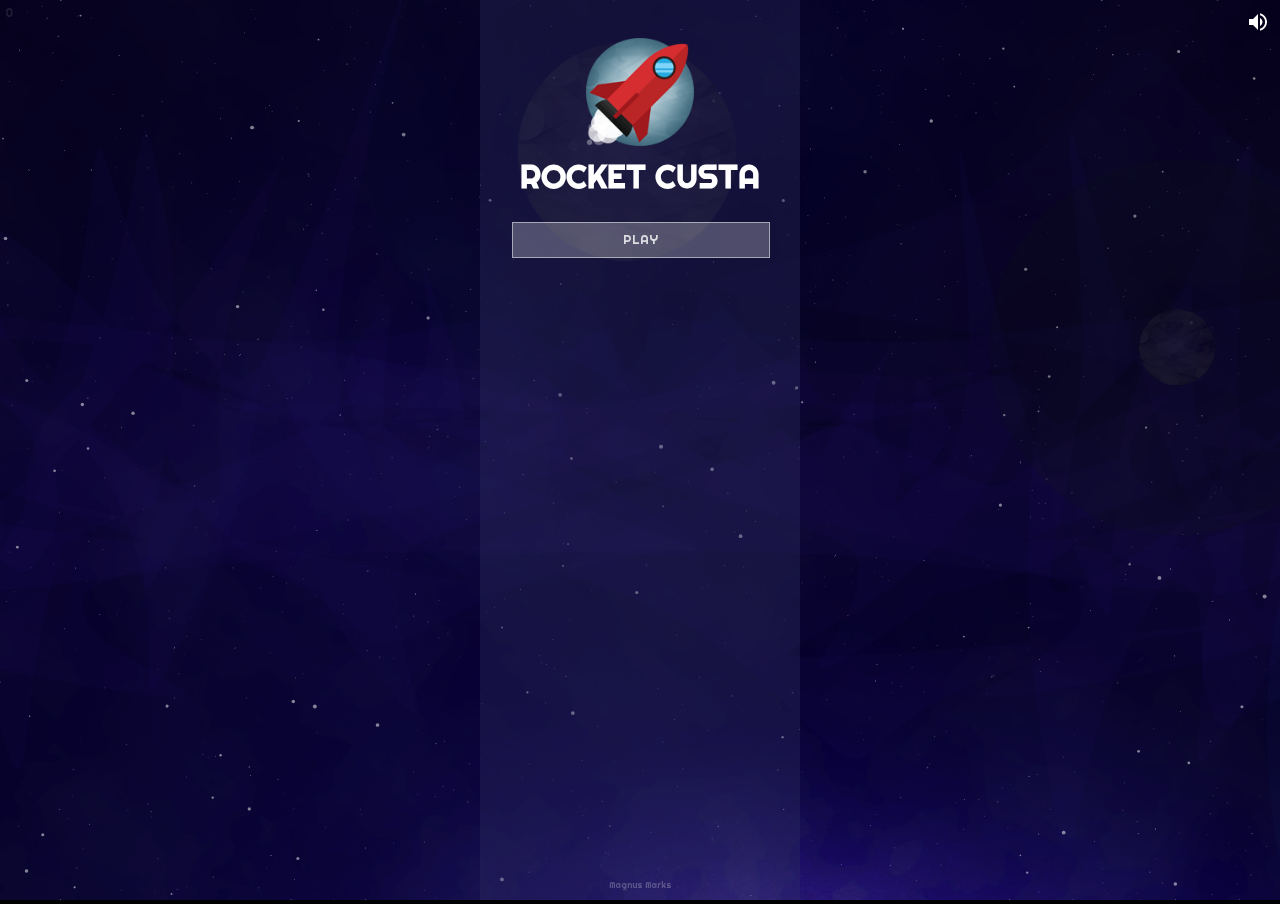
<file: index.html>
<!DOCTYPE html>
<html lang="en">
<head>
    <meta charset="UTF-8">
    <title>Rocket Custa</title>
    <link rel="shortcut icon" href="./assets/img/icon-16.png">
    <meta name="viewport" content="width=device-width, inital-scale=1, maximum-scale=1">
    <link rel="stylesheet" href="./assets/css/stylesheet.css" type="text/css">
</head>

<body>

<noscript>Rocket Custa uses javascript in order to work correctly. You need to enable javascript in your browser.</noscript>

<audio id="audio-background" no-controls autoplay loop>
    <source src="./assets/audio/background-music.ogg" type="audio/ogg">
</audio>

<audio id="audio-explosion" no-controls>
    <source src="./assets/audio/explosion.ogg" type="audio/ogg">
</audio>

<canvas id="rocket-custa"></canvas>

<div class="game-over"></div>

<nav class="game-navigation">
    <div class="logo"></div>
    <h2 class="name">ROCKET CUSTA</h2>
    <a id="game-start" class="button" onclick="audio()" title="Play">Play</a>
    <div id="game-user-level">0</div>
    <div id="game-user-score">0</div>
    <h3 class="created-by">Magnus Marks</h3>
</nav>

<section class="game-section">
    <div class="wrapper">
        <h1>Highscores</h1>
        <div class="content">
            <div id="game-highscore">
                <ul></ul>
            </div>
        </div>
    </div>
</section>

<a id="game-audio" class="on" href="javascript:void(null)"></a>

<div id="game-level">Level 1</div>
<div id="game-score">0</div>
<div id="game-fps">0</div>

<div id="game-credits"></div>

<script src="./assets/js/jquery.js"></script>
<script src="./assets/js/index.js"></script>

</body>
</html>
</file>
<file: assets/css/stylesheet.css>
@font-face {
    font-family: 'Righteous';
    font-style: normal;
    font-weight: 400;
    src: local('Righteous'), local('Righteous-Regular'), url(../font/font-righteous.woff2) format('woff2');
}

html,
body {
    margin: 0;
    padding: 0;
    height: 100%;
    width: 100%;
    background-color: #000;
    background-image: url(../img/background.png);
    background-size: cover;
    background-position: center;
    overflow: hidden;
    font-family: 'Righteous',Arial,sans-serif;
}

@media screen and (max-width: 1920px) {
    body {
        font-size: 24px;
    }
}

@media screen and (max-width: 1900px) {
    body {
        font-size: 22px;
    }
}

@media screen and (max-width: 1800px) {
    body {
        font-size: 20px;
    }
}

@media screen and (max-width: 1600px) {
    body {
        font-size: 18px;
    }
}

@media screen and (max-width: 1450px) {
    body {
        font-size: 16px;
    }
}

@media screen and (max-width: 1280px) {
    body {
        font-size: 14px;
    }
}

@media screen and (max-width: 1140px) {
    body {
        font-size: 12px;
    }
}

@media screen and (max-width: 1000px) {
    body {
        font-size: 10px;
    }
}

@media screen and (max-width: 800px) {
    body {
        font-size: 8px;
    }
}

@media screen and (max-width: 640px) {
    body {
        font-size: 6px;
    }
}

canvas {
    width: 100%;
    height: 100%;
    padding: 0;
    margin: 0;
}

#game-score {
    display: none;
    position: absolute;
    display: none;
    left: 50%;
    bottom: 6%;
    color: #FFF;
    width: 400px;
    margin-left: -200px;
    font-size: 16px;
    text-align: center;
}

#game-fps {
    position: absolute;
    top: 5px;
    left: 5px;
    color: rgba(256,256,256,0.1);
    font-size: 12px;
}

#game-level {
    display: none;
    color: #fff;
    position: absolute;
    bottom: 10%;
    left: 50%;
    margin-left: -100px;
    width: 200px;
    font-size: 48px;
    text-align: center;
    display: none;
}

#game-name {
    position: absolute;
    top: 50%;
    left: 0;
    width: 100%;
    margin-top: -10vw;
    color: #fff;
    font-size: 10vw;
    text-align: center;
    text-shadow: 0 0 25px rgba(0,0,0,0.1);
}

#game-credits {
    display: none;
    position: absolute;
    left: 50%;
    width: 300px;
    margin-left: -150px;
    bottom: 2%;
    text-align: center;
    color: rgba(256,256,256,.2);
    font-size: 12px;
}

a#game-audio {
    position: absolute;
    top: 10px;
    right: 10px;
    width: 24px;
    height: 24px;
    background-image: url(../img/audio-on.png);
    background-repeat: no-repeat;
    background-size: contain;
    transition: transform .2s;
}

a#game-audio:hover {
    transform: scale(1.25);
    transition: transform .2s;
}

#game-audio.off {
    background-image: url(../img/audio-off.png);
    background-repeat: no-repeat;
    background-size: contain;
}

#overlay {
    position: fixed;
    background-color: rgba(0,0,0,.5);
    width: 100%;
    height: 100%;
}

#game-highscore {
    display: none;
    position: absolute;
    top: 10%;
    left: 10%;
    width: 80%;
    height: 40%;
    padding: 10px;
    background: rgba(255,255,255,.1);
    border: 1px solid rgba(255,255,255,.75);
    overflow-y: scroll;
    color: #fff;
    font-size: 60%;
}

ul {
    padding: 0;
    margin: 10px;
}

li {
    float: left;
    width: 100%;
    list-style: none;
    padding: 5px 0;
}

li.odd {
    color: rgba(255,255,255,.5);
    background: rgba(255,255,255,.1);
}

li.legenda {
    color: #fff;
    border-bottom: 1px solid #fff;
    background: rgba(255,255,255,.33);
}

span.rank {
    float: left;
    display: block;
    width: 10%;
    text-indent: 10px;
}

span.name {
    float: left;
    display: block;
    width: 35%;
}

span.score {
    float: left;
    display: block;
    width: 20%;
}

span.level {
    float: left;
    display: block;
    width: 15%;
}

span.date {
    float: left;
    display: block;
    width: 20%;
}

::-webkit-scrollbar {
    width: 12px;
    background: rgba(255,255,255,.1);
}

::-webkit-scrollbar-track {
    background: rgba(255,255,255,.25);
}

::-webkit-scrollbar-thumb {
    background: rgba(255,255,255,.5);
}

@media screen and (max-width: 1400px) {
    #game-highscore {
        left: 10%;
        width: 80%;
        font-size: 12px;
    }

}

/* Ipad Portrait */
@media screen and (max-width: 1024px) {
    #game-credits {
        font-size: 10px;
    }

    a#game-start,
    a#game-submit-highscore {
        font-size: 14px;
    }

    #game-highscore {
        font-size: 11px;
    }
}

@media screen and (max-width: 640px) {
    #game-credits {
        font-size: 8px;
    }
    a#game-start,
    a#game-submit-highscore {
        font-size: 9px;
    }

    input#game-username {
        font-size: 9px;
        text-indent: 3px;
    }

    #game-score,
    #game-user-score,
    #game-user-level{
        font-size: 10px;
    }

    #game-level {
        font-size: 18px;
    }

    a#game-audio {
        top: 5px;
        right: 5px;
        width: 12px;
        height: 12px;
    }

    #game-fps {
        font-size: 9px;
    }

    #game-highscore {
        font-size: 10px;
    }
}

::-webkit-input-placeholder {
    color: rgba(255,255,255,.75);
}
::-moz-placeholder {
    color: rgba(255,255,255,.75);
}
:-ms-input-placeholder {
    color: rgba(255,255,255,.75);
}
:-moz-placeholder {
    color: rgba(255,255,255,.75);
}

/* New UI Style */
.game-navigation {
    display: none;
    position: absolute;
    left: 50%;
    top: 0;
    float: left;
    width: 25%;
    height: 100%;
    background: rgba(50,50,100,.33);
    z-index: 10;
    margin-left: -12.5%;
}

.game-navigation a.button {
    float: left;
    display: block;
    width: 74%;
    padding: 3%;
    margin: 8% 10% 0;
    background: rgba(255,255,255,.25);
    border: 1px solid rgba(255,255,255,.5);
    color: rgba(255,255,255,.8);
    text-decoration: none;
    text-align: center;
    font-size: 90%;
    transition: .2s;
    text-transform: uppercase;
}

.game-navigation a.button:active,
.game-navigation a.button:hover  {
    transform: scale(1.1);
    color: white;
    border: 1px solid white;
    background: rgba(255,255,255,.5);
    transition: .2s;
}

.game-navigation .logo {
    background-image: url(../img/icon-128.png);
    background-repeat: no-repeat;
    background-position: center center;
    background-size: contain;
    width: 100%;
    height: 12%;
    margin: 12% 0 3%;
}

.game-navigation .created-by {
    position: absolute;
    bottom: 10px;
    text-align: center;
    font-size: 60%;
    font-weight: normal;
    color: rgba(255,255,255,.25);
    width: 100%;
    margin: 0;
}

.game-navigation .name {
    text-align: center;
    color: white;
    font-size: 230%;
    margin: 0;
}

.game-section {
    display: none;
    position: absolute;
    right: 0;
    top: 0;
    width: 75%;
    height: 100%;
    background: rgba(50,50,100,.5);
    z-index: 10;
}

.game-section h1 {
    color: #fff;
    text-transform: uppercase;
    margin: 0;
    height: 5%;
}

.game-section .wrapper {
    margin: 5%;
}

.game-section .content {
    position: absolute;
    height: 80%;
    width: 90%;
    background-color: rgba(255,255,255,.1);
    overflow-x: hidden;
    overflow-y: auto;
}

.game-section .content p {
    margin: 10px;
    color: #fff;
    font-size: 80%;
}

.game-section .content p a {
    color: #aaa;
}

.game-section #game-highscore {
    left: 0;
    top: 0;
    position: relative;
    display: block;
    border: none;
    background: none;
    width: 100%;
    height: 100%;
    font-size: 70%;
}

.game-over {
    display: none;
    position: fixed;
    top: 0;
    left: 0;
    width: 100%;
    height: 100%;
    background: #721700;
    z-index: 8;
}

mark {
    background: rgba(255,0,0,0.5);
    color: #fff;
}

a#game-submit-highscore {
    display: none;
    width: 74%;
    padding: 3%;
    margin: 2% 10% 0;
    border: 1px solid rgba(255,255,255,.5);
    background-color: rgba(255,255,255,.25);
    color: #fff;
    text-align: center;
    text-decoration: none;
    transition: all 0.5s;
    font-size: 100%;
}

a#game-submit-highscore:hover {
    transition: all 0.5s;
    background-color: rgba(256,256,256,0.5);
    border: 1px solid rgba(256,256,256,0.75);
    transform: scale(1.1);
}

input#game-username {
    display: none;
    width: 74%;
    padding: 3%;
    margin: 2% 10% 0;
    border: 1px solid rgba(255,255,255,.5);
    background-color: rgba(255,255,255,.25);
    color: #fff;
    outline: none;
    font-size: 100%;
}

.game-navigation #game-user-score {
    display: none;
    width: 100%;
    color: white;
    font-size: 100%;
    text-align: center;
}
.game-navigation #game-user-level {
    display: none;
    float: left;
    margin: 10% 0 0;
    width: 100%;
    color: white;
    font-size: 200%;
    text-align: center;
}

.game-navigation .advertisement {
    float: left;
    width: 100%;
    padding-top: 10%;
    overflow: hidden;
}
</file>
